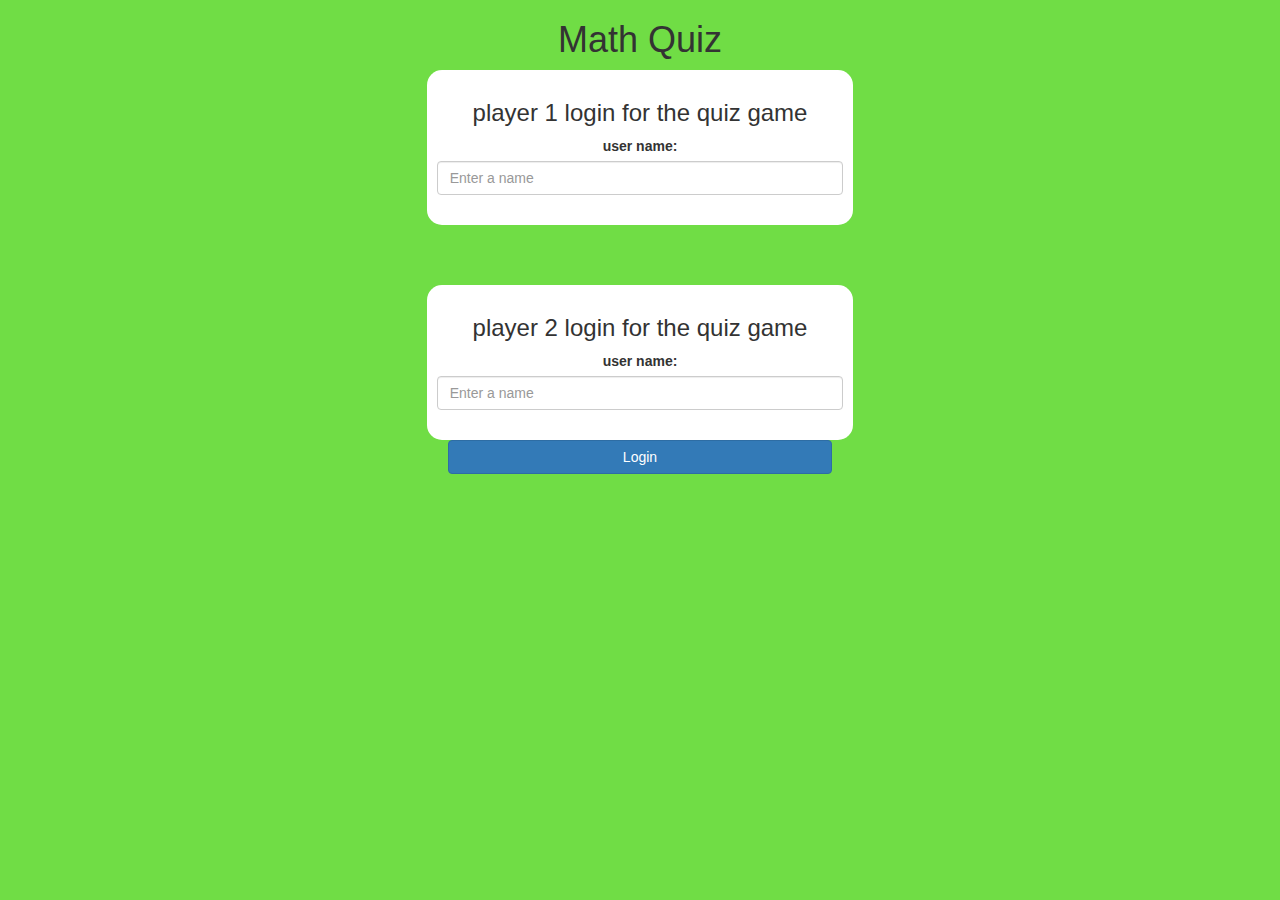
<file: index.html>
<html>
<head>
	<title>Math Quiz</title>

<meta name="viewport" content="width=device-width, initial-scale=1">
<link rel="stylesheet" href="https://maxcdn.bootstrapcdn.com/bootstrap/3.4.0/css/bootstrap.min.css">
<script src="https://ajax.googleapis.com/ajax/libs/jquery/3.4.1/jquery.min.js"></script>
<script src="https://maxcdn.bootstrapcdn.com/bootstrap/3.4.0/js/bootstrap.min.js"></script>

<link rel="stylesheet" type="text/css" href="style.css">

<script src="main.js"></script>
</head>
<body>
<center>
	<h1> Math Quiz</h1>
	<div class="col-lg-4 col-sm-8 col-xs-12 login_div1"> 
		<h3>player 1 login for the quiz game</h3>
		<label> user name:</label>
		<input type="text" id="p1_input" class='form-control' placeholder="Enter a name">
		<br>
	</div>
	<br>
	<br>
	<br>
	<div class="col-lg-4 col-sm-8 col-xs-12 login_div2"> 
		<h3>player 2 login for the quiz game</h3>
		<label> user name:</label>
		<input type="text" id="p2_input" class='form-control' placeholder="Enter a name">
		<br>
	</div>
	<button style="width:30%" class="btn btn-primary" onclick="adduser()"> Login </button>
</center>
</body>
</html>
</file>
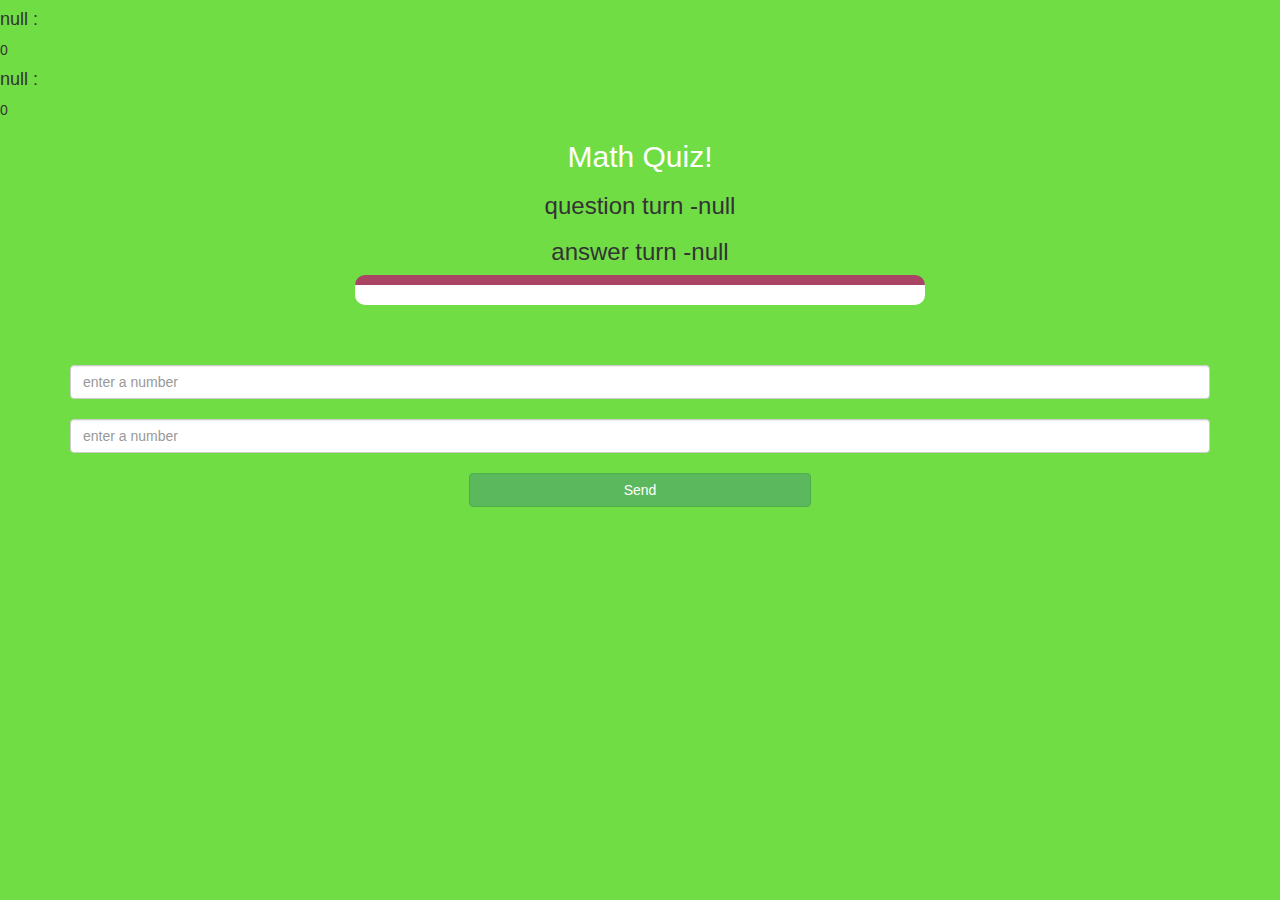
<file: quiz_page.html>
<html>
<head>
	<title>Math Quiz</title>

<meta name="viewport" content="width=device-width, initial-scale=1">
<link rel="stylesheet" href="https://maxcdn.bootstrapcdn.com/bootstrap/3.4.0/css/bootstrap.min.css">
<script src="https://ajax.googleapis.com/ajax/libs/jquery/3.4.1/jquery.min.js"></script>
<script src="https://maxcdn.bootstrapcdn.com/bootstrap/3.4.0/js/bootstrap.min.js"></script>

<link rel="stylesheet" type="text/css" href="style.css">
</head>
<body>
<h4 id="p1_name_hdr"> </h4> <span id="p1_score_hdr"></span>
<br>
<h4 id="p2_name_hdr"> </h4>
<span id="p2_score_hdr"></span>
<div class="container">
	<center>
		<h2 style="color: white;">Math Quiz!</h2>

<h3 id="player_question"></h3>
<h3 id="player_answer"></h3>
<div id="output" class="col-lg-6"></div>
<br>
		<br>
		<br>
<center>
<input type="number" id="number1" class="form-control" placeholder="enter a number">
<br>
<input type="number" id="number2" class="form-control" placeholder="enter a number">
<br>
<button onclick="send()" class="btn btn-success" style="width:30%"> Send </button> </center>
	</center>
</div>

<script src="quiz_page.js"></script>
</body>
</html>
</file>
<file: style.css>
body
{
	background: rgb(112, 221, 69);
}

	.login_div1 , .login_div2
	{
		background: white;
		padding: 10px;
		float: none;
		border-radius: 15px;
	}


#player1_name , #player2_name
{
	display: inline-block;
	margin-left: 20px;
}
#number,number2
{
	width: 60%;
}
#word_display
{
	letter-spacing: 5px;
}
#output
{
background: white;
border-radius: 10px;
border-top: 10px solid #AA4465;
padding: 10px;
float: none;
text-align: left;
}
</file>
